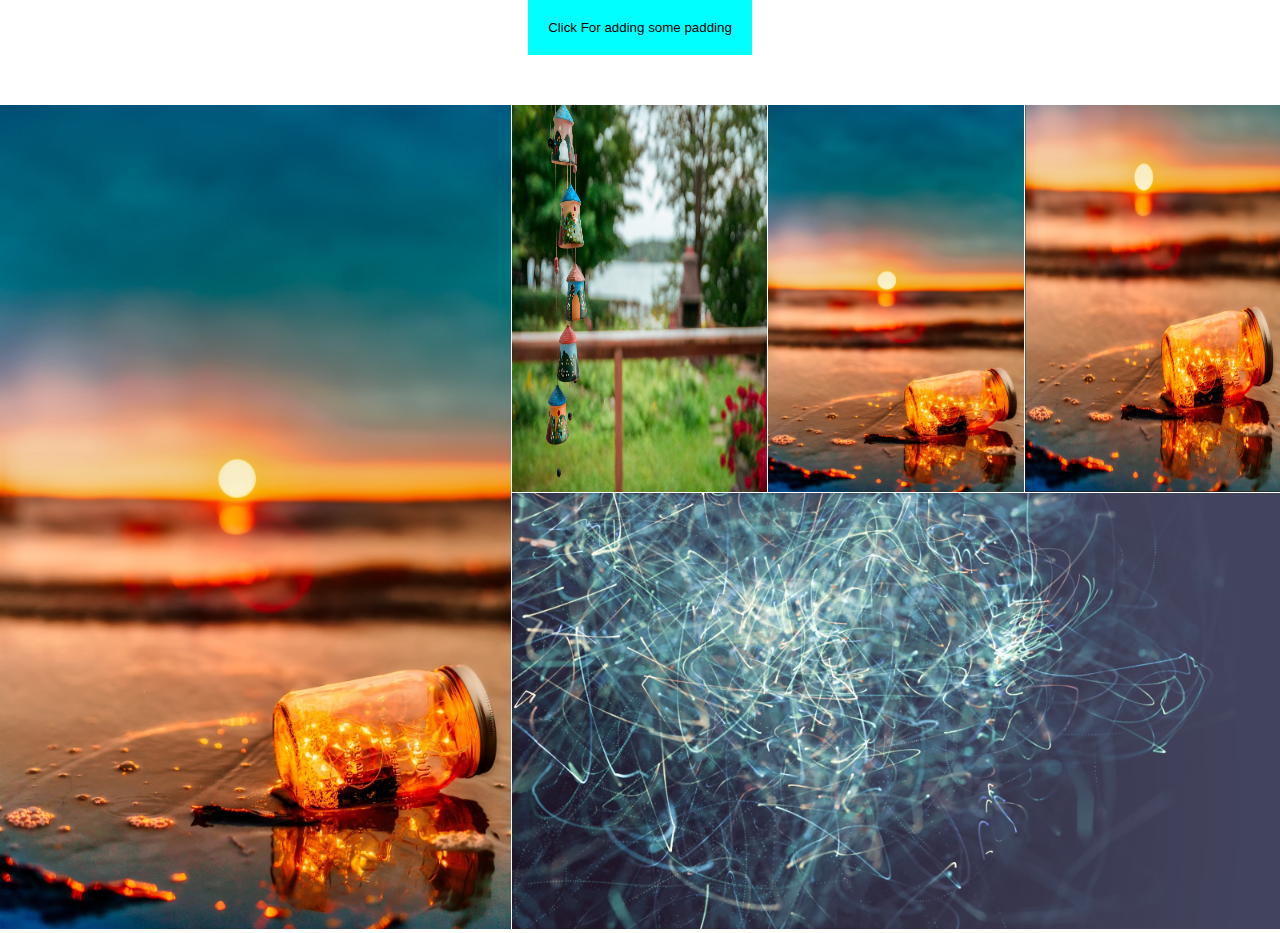
<file: Exam 02/index.html>
<!DOCTYPE html>
<html lang="en">

<head>
    <meta charset="UTF-8">
    <meta name="viewport" content="width=device-width, initial-scale=1.0">
    <title>Grid</title>
    <style>
        body {
            padding: 0;
            margin: 0;
        }

        main {
            display: grid;

            height: 600px;
            row-gap: 1px;
            column-gap: 1px;
            grid-template-columns: 2fr 1fr 1fr 1fr;
        }


        .item img {
            widtH: 100%;
            height: 100%;

        }

        .padding {
            padding: 10px;
        }

        .s1 {
            grid-row: 1/3;
        }

        .s5 {
            grid-column: 2/-1;
        }

        button {
            margin: 0 auto;
            display: block;
            padding: 20px;
            background-color: aqua;
            border: none;
            margin-bottom: 50px;
        }
    </style>
</head>

<body>
    <button onclick=myFunc() id="button">Click For adding some padding</button>
    <main>
        <section class="s1 item">
            <img src="img/2.jpg" alt="">
        </section>
        <section class="s2 item">
            <img src="img/3.jpg" alt="">
        </section>
        <section class="s3 item">
            <img src="img/2.jpg" alt="">
        </section>
        <section class="s4 item">
            <img src="img/1.png" alt="">
        </section>
        <section class="s5 item">
            <img src="img/4.jpg" alt="">
        </section>

    </main>
    <script>
            function myFunc(){
                const item = document.querySelectorAll(".item");
               
                item.forEach(element => {
                    element.classList.toggle('padding');
                });
                const button = document.querySelector("#button");
            button.innerHTML === "Click For adding some padding" ? button.innerHTML="Remove this Padding." : button.innerHTML="Click For adding some padding";
            }
            


    </script>
</body>

</html>
</file>
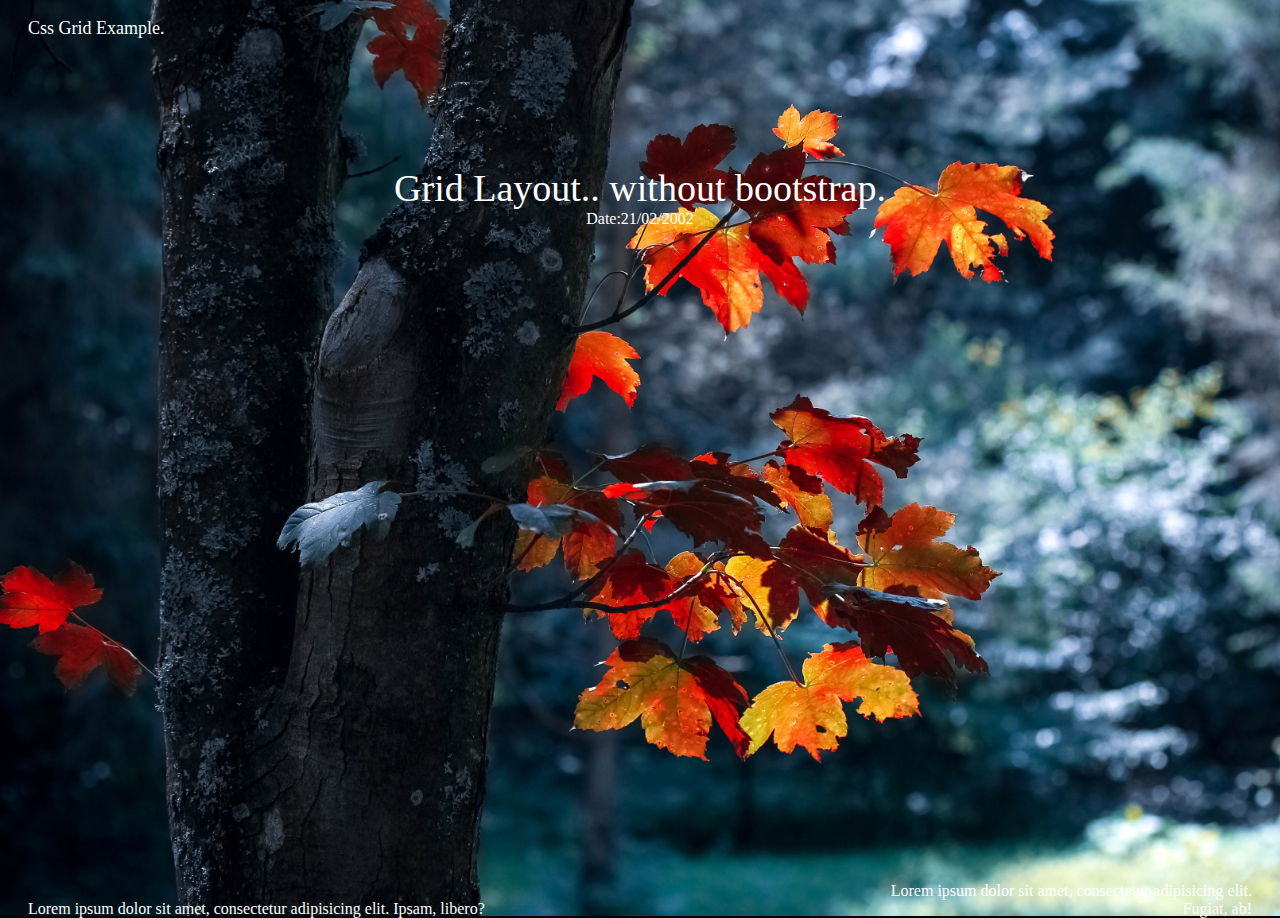
<file: Example 01/index.html>
<!DOCTYPE html>
<html lang="en">
<head>
    <meta charset="UTF-8">
    <meta name="viewport" content="width=device-width, initial-scale=1.0">
    <link rel="stylesheet" href="style.css">
    <title>Awesome Slider By JavaScript</title>
    <style>
        
    </style>
</head>
<body>
    <main>
        <header>
            <h2>Css Grid Example.</h2>
        </header>
        <section>
            <h1>Grid Layout.. without bootstrap.</h1>
            <p>Date:21/02/2002</p>
        </section>
        <footer>
            <p class="left">Lorem ipsum dolor sit amet, consectetur adipisicing elit. Ipsam, libero?</p>
            <p class="right">Lorem ipsum dolor sit amet, consectetur adipisicing elit. Fugiat, ab!</p>
        </footer>
    </main>
</body>
</html>
</file>
<file: Example 01/style.css>
*{
    margin:0;
    padding:0;
    box-sizing: border-box;
}
body{
    background:black;
    color:white;
    background-image: url(img/1.jpg);
    background-size: cover;
    background-repeat: no-repeat;
    height: 100vh;
    padding:10px 20px;
    margin: 8px;
}
main{
    display: grid;
    grid-template-rows: 50px 5fr 1fr;
    height: 100vh;
}
main footer{
    display: grid;
    grid-template-columns: 2fr 1fr;
    align-items: flex-end
}
section{
    text-align: center;
    padding-top:98px;
    
}
h2{
    font-weight: 400;
    font-size: 18px;
}
h1{
    font-weight: 300;
    font-size: 38px;
}
p.left{
    text-align: left;
}
p.right{
    text-align: right;
}
</file>
